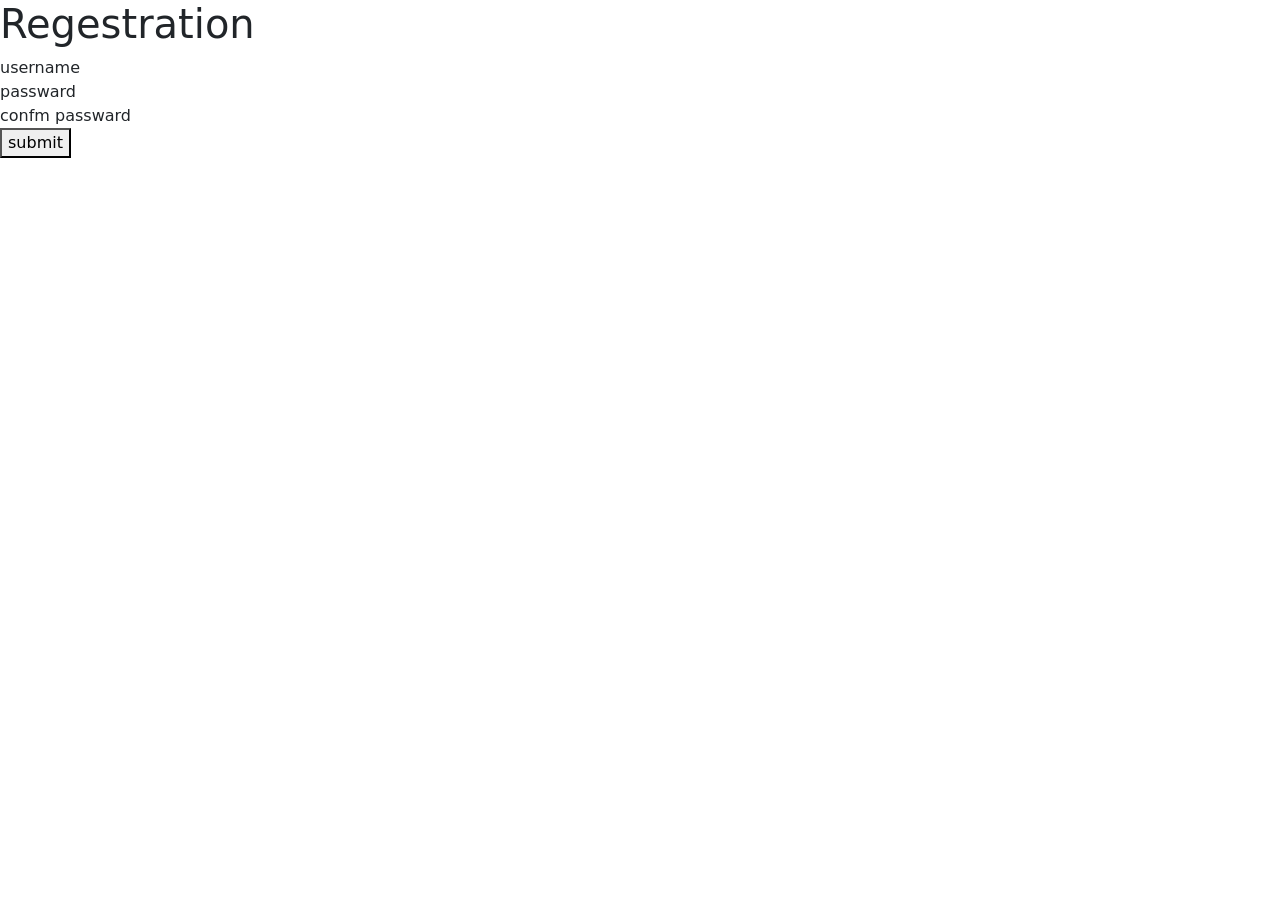
<file: index.html>
<!DOCTYPE html>
<html>
<head>
<title>regestration</title>
    <link href="https://cdn.jsdelivr.net/npm/bootstrap@5.3.8/dist/css/bootstrap.min.css" rel="stylesheet" integrity="sha384-sRIl4kxILFvY47J16cr9ZwB07vP4J8+LH7qKQnuqkuIAvNWLzeN8tE5YBujZqJLB" crossorigin="anonymous">
</head>
<body>
<h1>Regestration</h1>
username<inputtype="text"><br>
passward<inputtype="passward"><br>
confm passward<inputtype="passward"><br>
<button type="submit">submit</button>
<script src="https://cdn.jsdelivr.net/npm/bootstrap@5.3.8/dist/js/bootstrap.bundle.min.js" integrity="sha384-FKyoEForCGlyvwx9Hj09JcYn3nv7wiPVlz7YYwJrWVcXK/BmnVDxM+D2scQbITxI" crossorigin="anonymous"></script>
</body>
</html>
</file>
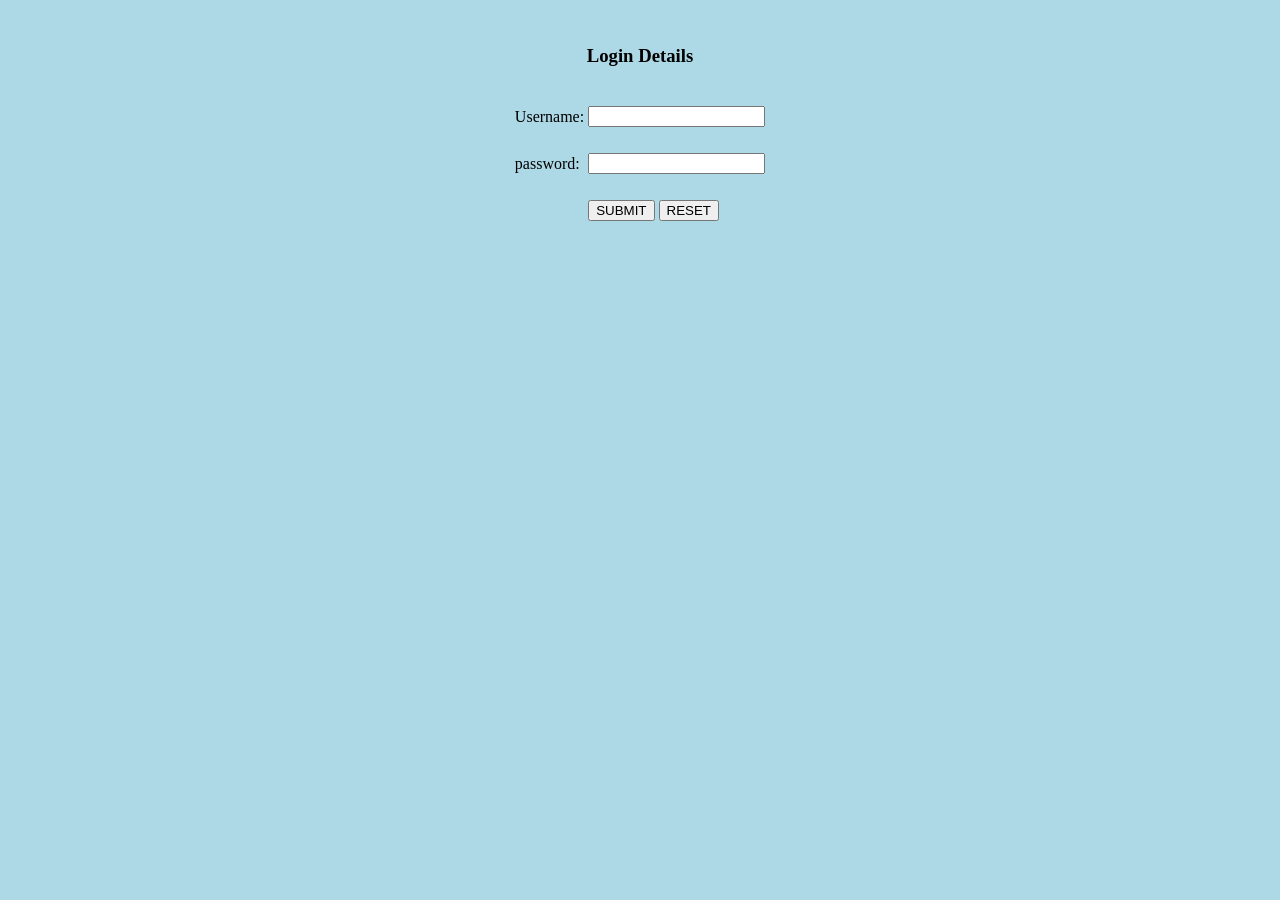
<file: login.html>
<html>
    <head>
        <title>Welcome to ACE e-Book's Website</title>
        <script>
            functionvalidateLoginForm()
            {
                var username=document.forms["f1"]
                ["username"].value;
                var password=document.forms["f1"]
                ["password"].value;
                if(username.trim()==="")
            {
                alter("Username cannot be empty");//Prevents form submission
            }
            if(password.length<6)
            {
                alter("Password must be at least 6 characters long");
                return false;
            }
            return true;
            }
        </script>
    </head>
    <body bgcolor="lightblue">
        <center>
            <br/>
            <h3>Login Details</h3>
            <br/>
            <form name="f1" onsubmit="return validateLoginForm()">
                <table align="center">
                    <tr>
                        <td>Username:</td>
                        <td><input type="text"
                        name="username"/></td>
                    </tr>
                    <tr>
                        <td><br/></td>
                    </tr>
                    <tr>
                        <td>password:</td>
                        <td><input type="password" name="password"/></td>
                    </tr>
                    <tr>
                        <td><br/></td>
                    </tr>
                    <tr>
                        <td></td>
                        <td>
                            <input type="submit" value="SUBMIT"/>
                            <input type="reset" value="RESET"/>
                        </td>
                    </tr>
                </table>
            </form>
        </center>
    </body>
</html>
</file>
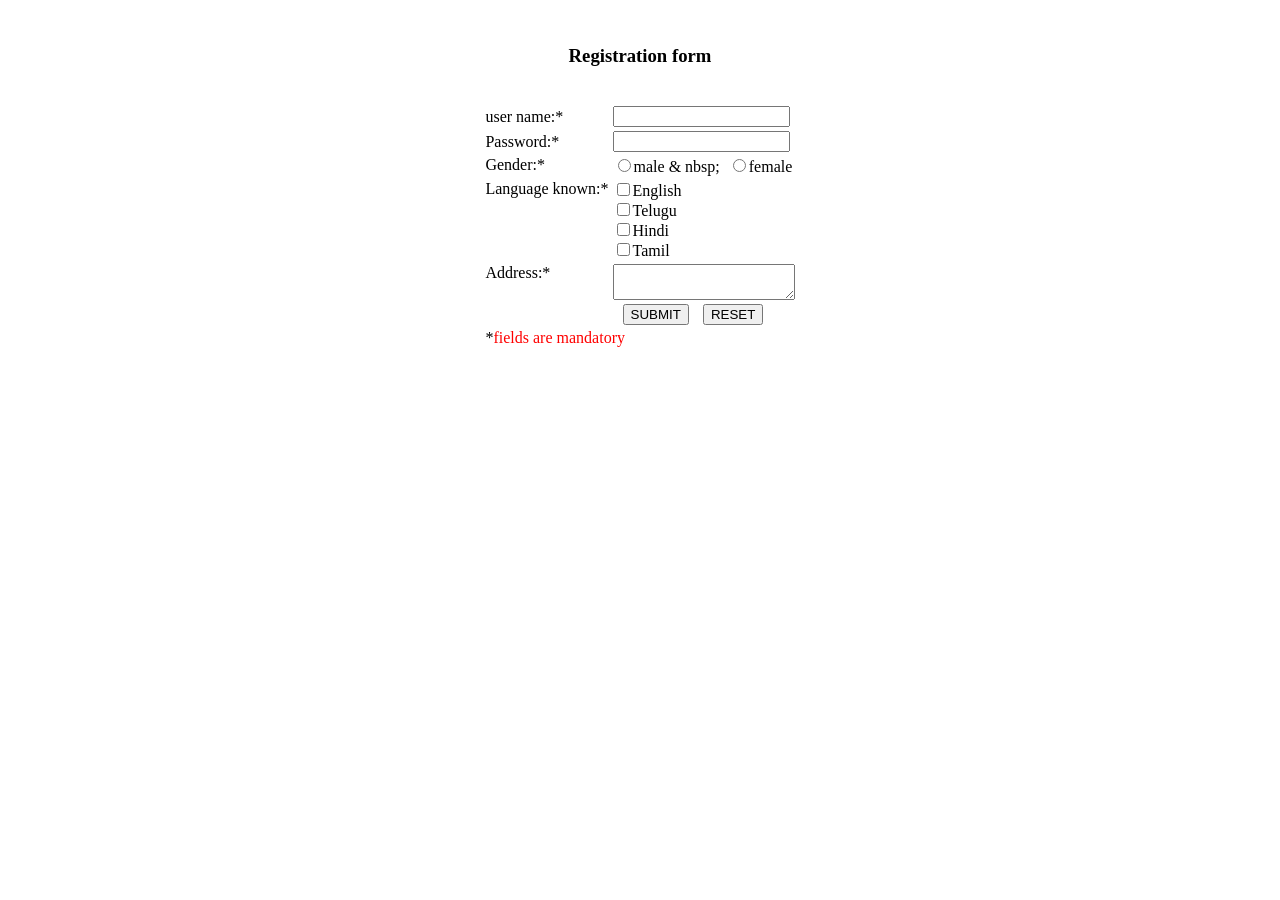
<file: validation.html>
<html>
<head>
<title>Welcome to ACE e-Books Website</title>
<script language="javascript">
function validate()
{
    //username validation
    var uname=f1.username.value;
    if(uname.Length<=0)
    {
        alert("Please Enter username");
        f1.username.focus();
        return false;
    }
    if(uname.length<8)
    {
        alert("Please Enter username not less than 8");
        f1.username.focus;
        return false;
    }
    //Password validation
    var pwd=f1.password.value;
    if(pwd.length<=0)
    {
        alert("Please Enter password");
        f1.password.focus();
        return false;
    }
    if(pwd.length<6)
    {
        alert("Please Enter password not less than 6");
        f1.password.focus();
        return false;
    }
    //Email validation
    var email=f1.email.value;
    if(email.length<=0)
    {
        alert("Please Enter email");
        f1.email.focus();
        return false;
    }
    else {
        let eflag=false;
        for(i=0;i<email.length;i++)
    {
        if(email.charAt(i)=="@")
    {
        eflag=true;
    }
    }
    if(!(eflag))
    {
        alert("Please Enter a valid Email ID");
        f1.email.focus();
        return false;
    }
    }
    //Phone number vallidation
    var phno=f1.phno.value;
    if(phno.length<=0)
    {
        alert("Please Enter phone n.o");
        f1.phno.focus();
        return false;
    }
    if(isNaN(phno))
    {
        alert("Please Enter valid phone number");
        f1.phno.focus();
        return false;
    }
    //Gender validation
    let flag=false;
    for(i=0;i<f1.gen.length;i++)
    if(f1.gen[i].checked)
    flaf=true;if(!(flag))
{
    alert("Please choose a Gender");
    return false;
}
//Language validation
flag=false;
for(i=0;i<f1.lang.length;i++)
if(f1.lang[i].checked)
flag=true;
if(!(flag))
{
    alert("Please select atleast onr of the lang options.");
    return false;
}
//Address validation
var add=f1.address.value;
if(addr.length<=0)
{
    alert("Please Enter Address");
    f1.address.focus();
    return false;
}
//To display success message
alert("Registration successful");
}
</script>
</head>
<body>
    <center><br>
      <h3>Registration form</h3>
      <br/>
      <form name="f1">
        <table cellpadding="1" align="center">
            <tr><td>user name:*</td>
            <td><input type="text"name="username"></td></tr>
            <tr><td>Password:*</td>
            <td><input type="text"name="phno"></td></tr>
            <tr><td valign="top">Gender:*</td>
            <td><input type="radio"name="gender"value="male">male & nbsp;&nbsp;
                <input type="radio"name="gender"value="female">female</td></tr>
                <tr><td valign="top">Language known:*</td>
                <td><input type="checkbox"name="lang"value="English">English<br/>
                <input type="checkbox"name="lang"value="Telugu">Telugu<br/>
                <input type="checkbox"name="lang"value="Hindi">Hindi<br/>
                <input type="checkbox"name="lang"value="Tamil">Tamil</td></tr>
                <tr><td valign="top">Address:*</td>
                <td><textarea name="address"></textarea></td></tr>
                <tr><td></td><td><input type="button"value="SUBMIT"hspace="10" onclick="validate()">
                <input type="RESET"value="RESET"></td></tr>
                <tr><td colspan=2>*<font color="#ff0000">fields are mandatory</font></td></tr>
        </table>
      </form>  
    </center>
</body>
</html>
</file>
